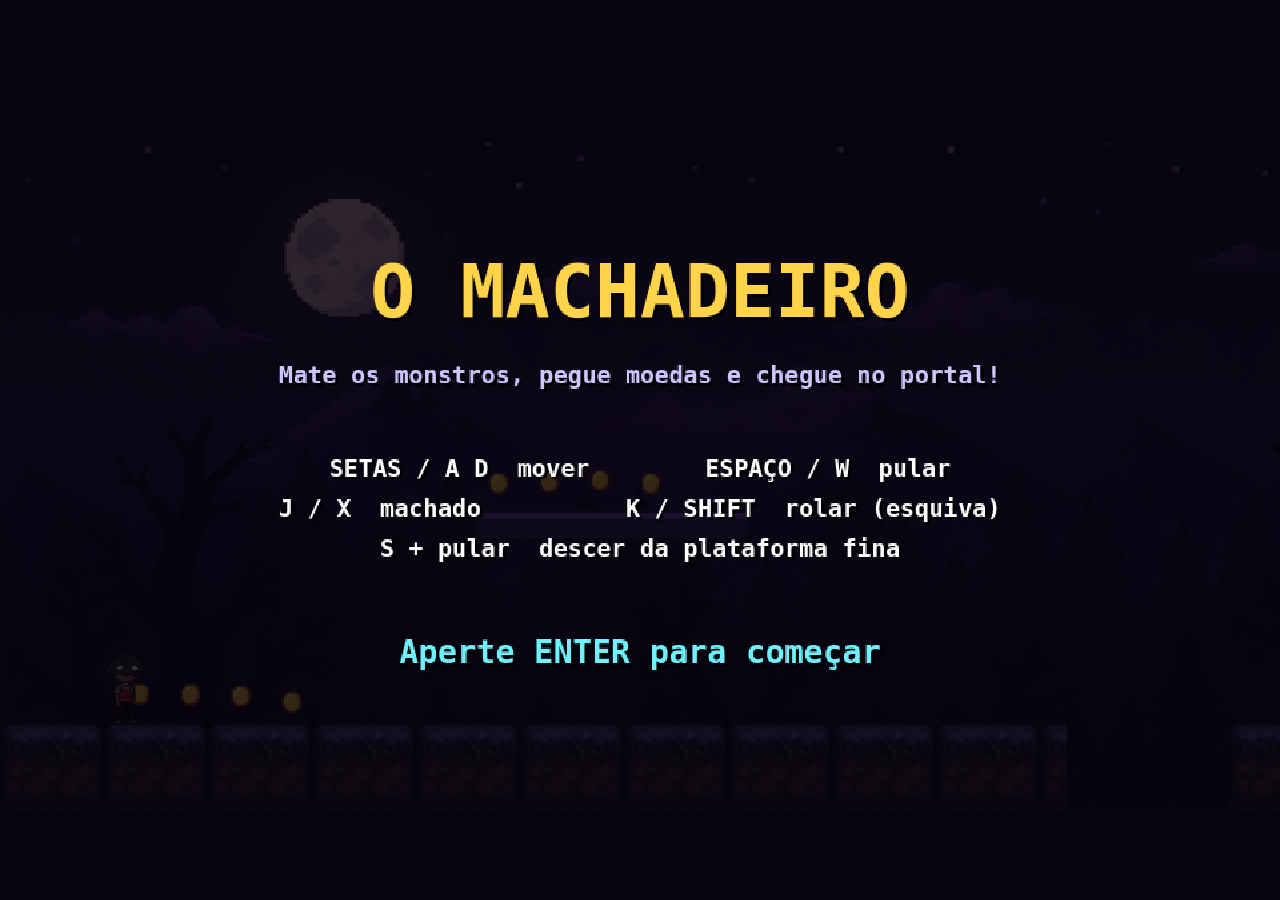
<file: index.html>
<!DOCTYPE html>
<html lang="pt-BR">
<head>
<meta charset="UTF-8">
<meta name="viewport" content="width=device-width, initial-scale=1">
<title>O Machadeiro</title>
<link rel="stylesheet" href="style.css">
</head>
<body>
<canvas id="game" width="960" height="540"></canvas>
<noscript>Ative o JavaScript do navegador para jogar.</noscript>
<script src="config.js"></script>
<script src="game.js"></script>
</body>
</html>
</file>
<file: style.css>
html, body { margin: 0; height: 100%; background: #07050d; overflow: hidden; }
body { display: flex; align-items: center; justify-content: center; }
canvas {
  width: min(100vw, 177.77vh);
  height: auto;
  aspect-ratio: 16 / 9;
  image-rendering: pixelated;
  background: #0d0a16;
}
</file>
